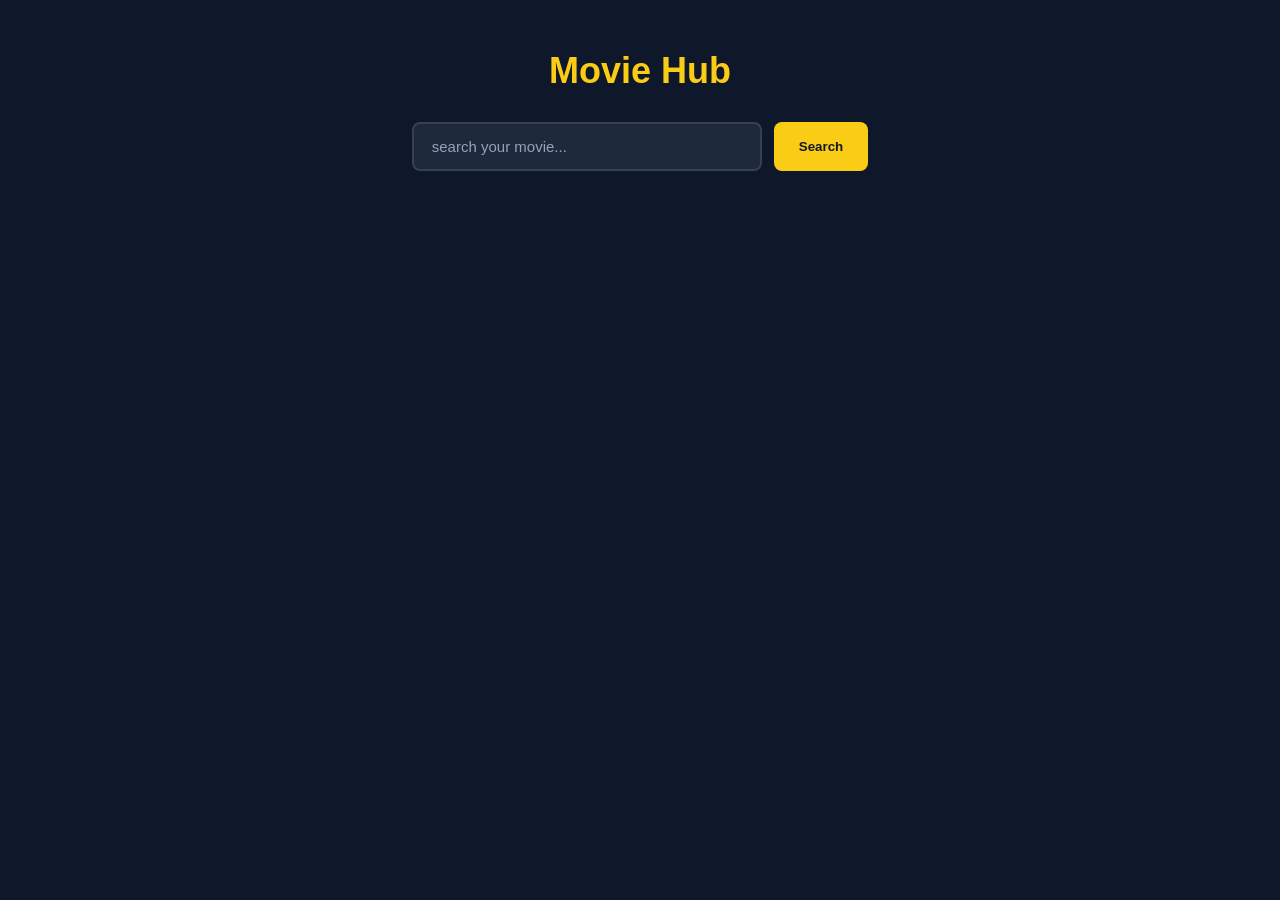
<file: index.html>
<!DOCTYPE html>
<html lang="en">

<head>
    <meta charset="UTF-8">
    <meta name="viewport" content="width=device-width, initial-scale=1.0">
    <title>Movie Hub</title>
    <link rel="stylesheet" href="style.css">
</head>

<body>
    <h1>Movie Hub</h1>
    <div>
        <form id="movie" action="">
            <input id="movies" type="text" placeholder="search your movie...">
            <button id="button">Search</button>
        </form>
    </div>
    
    <div id = "movieHub">

    </div>
    
    <script src="index.js"></script>
</body>

</html>
</file>
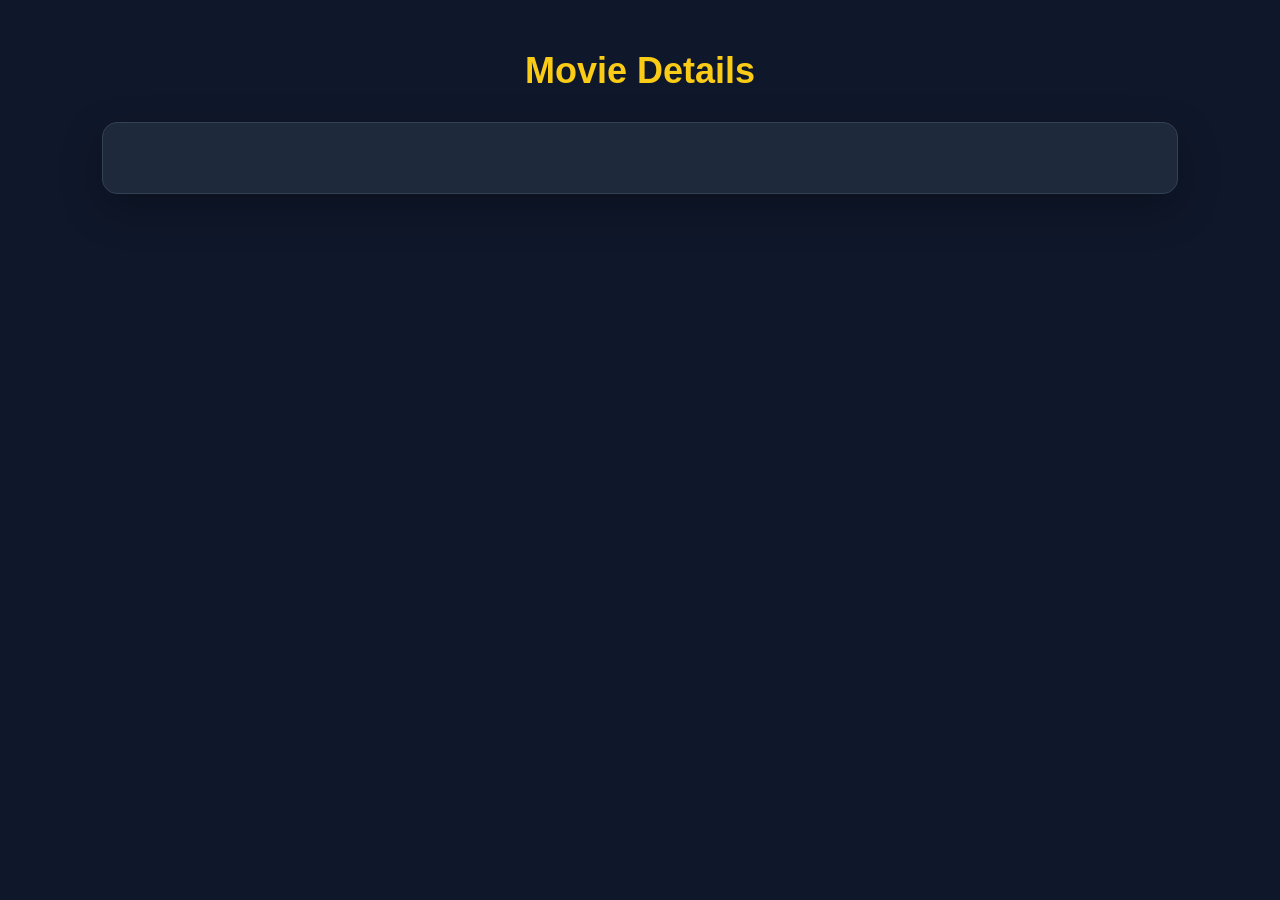
<file: moviedetail.html>
<!DOCTYPE html>
<html lang="en">
<head>
    <meta charset="UTF-8">
    <meta name="viewport" content="width=device-width, initial-scale=1.0">
    <title>movie-detail</title>
    <link rel="stylesheet" href="style.css">
</head>
<body>
    <h1>Movie Details</h1>
    <div id="movie-detail">

    </div>

    <script src="moviedetails.js"></script>
</body>
</html>
</file>
<file: style.css>
.loader {
  width: fit-content;
  font-weight: bold;
  font-family: sans-serif;
  font-size: 30px;
  padding-bottom: 8px;
  background: linear-gradient(currentColor 0 0) 0 100%/0% 3px no-repeat;
  animation: l2 2s linear infinite;
}

.loader:before {
  content: "Loading..."
}

@keyframes l2 {
  to {
    background-size: 100% 3px
  }
}

/* Reset */
* {
  margin: 0;
  padding: 0;
  box-sizing: border-box;
}

body {
  font-family: 'Poppins', sans-serif;
  background: #0f172a;
  color: #fff;
  min-height: 100vh;
  padding: 30px 7%;
}

/* Main Heading */
h1 {
  text-align: center;
  font-size: 36px;
  color: #facc15;
  margin-bottom: 30px;
}

/* Search Form */
#movie {
  display: flex;
  justify-content: center;
  gap: 12px;
  margin-bottom: 40px;
}

#movies {
  width: 350px;
  padding: 14px 18px;
  border: 2px solid #334155;
  border-radius: 8px;
  outline: none;
  background: #1e293b;
  color: white;
  font-size: 15px;
  transition: 0.3s;
}

#movies:focus {
  border-color: #facc15;
  box-shadow: 0 0 10px #facc1540;
}

#movies::placeholder {
  color: #94a3b8;
}

/* Search Button */
#movie button {
  padding: 14px 25px;
  border: none;
  border-radius: 8px;
  background: #facc15;
  color: #111827;
  font-weight: 600;
  cursor: pointer;
  transition: 0.3s;
}

#movie button:hover {
  background: #eab308;
  transform: translateY(-2px);
}

/* Movie Grid */
#movieHub {
  display: grid;
  grid-template-columns: repeat(auto-fit, minmax(200px, 1fr));
  gap: 25px;
}

/* Movie Card */
.movie-class {
  background: #1e293b;
  border-radius: 12px;
  overflow: hidden;
  cursor: pointer;
  transition: 0.3s ease;
  border: 1px solid #334155;
}

.movie-class:hover {
  transform: translateY(-8px);
  box-shadow: 0 10px 25px #00000070;
  border-color: #facc15;
}

/* Movie Poster */
.movie-class img {
  width: 100%;
  height: 300px;
  object-fit: cover;
  display: block;
  background: #334155;
}

/* Movie Details */
.movie-class div:last-child {
  padding: 15px;
}

.movie-class p:first-child {
  font-size: 17px;
  font-weight: 600;
  margin-bottom: 8px;
  color: #fff;
}

.movie-class p:last-child {
  font-size: 14px;
  color: #94a3b8;
}

/* Loader */
.loader {
  width: 45px;
  height: 45px;
  border: 5px solid #334155;
  border-top: 5px solid #facc15;
  border-radius: 50%;
  animation: spin 0.8s linear infinite;
  margin: 50px auto;
}

@keyframes spin {
  100% {
    transform: rotate(360deg);
  }
}

/* Error Message */
#movieHub>p {
  text-align: center;
  color: #f87171;
  font-size: 18px;
  grid-column: 1 / -1;
}

/* Responsive Design */
@media (max-width: 600px) {
  body {
    padding: 20px 5%;
  }

  h1 {
    font-size: 27px;
  }

  #movie {
    flex-direction: column;
  }
}

/* Reset */
* {
  margin: 0;
  padding: 0;
  box-sizing: border-box;
}

body {
  font-family: 'Poppins', sans-serif;
  background: #0f172a;
  color: #fff;
  min-height: 100vh;
  padding: 50px 8%;
}

/* Main Container */
#movie-detail {
  max-width: 1100px;
  margin: auto;
  display: grid;
  grid-template-columns: 350px 1fr;
  gap: 45px;
  align-items: start;
  background: #1e293b;
  padding: 35px;
  border-radius: 15px;
  border: 1px solid #334155;
  box-shadow: 0 15px 40px #00000040;
}

/* Movie Poster */
#movie-detail>div:first-child img {
  width: 100%;
  height: 500px;
  object-fit: cover;
  border-radius: 12px;
  box-shadow: 0 10px 25px #00000050;
}

/* Movie Information */
#movie-detail h2 {
  font-size: 32px;
  color: #facc15;
  margin-bottom: 20px;
}

/* Released, Runtime, Genre, Rating */
#movie-detail section {
  display: flex;
  flex-wrap: wrap;
  gap: 12px;
  margin-bottom: 25px;
}

#movie-detail section p {
  background: #334155;
  padding: 8px 13px;
  border-radius: 6px;
  font-size: 13px;
  color: #e2e8f0;
}

/* Information Headings */
#movie-detail div>p:first-child {
  color: #facc15;
  font-size: 17px;
  font-weight: 600;
  margin-bottom: 10px;
}

/* Plot */
#movie-detail>div:nth-child(2)>div:first-of-type {
  margin-bottom: 25px;
}

#movie-detail>div:nth-child(2)>div:first-of-type p:last-child {
  color: #cbd5e1;
  line-height: 1.8;
  font-size: 14px;
}

/* Director and Writer */
#movie-detail>div:nth-child(2)>div:nth-of-type(2) {
  display: grid;
  grid-template-columns: 1fr 1fr;
  gap: 20px;
  margin-bottom: 25px;
}
</file>
